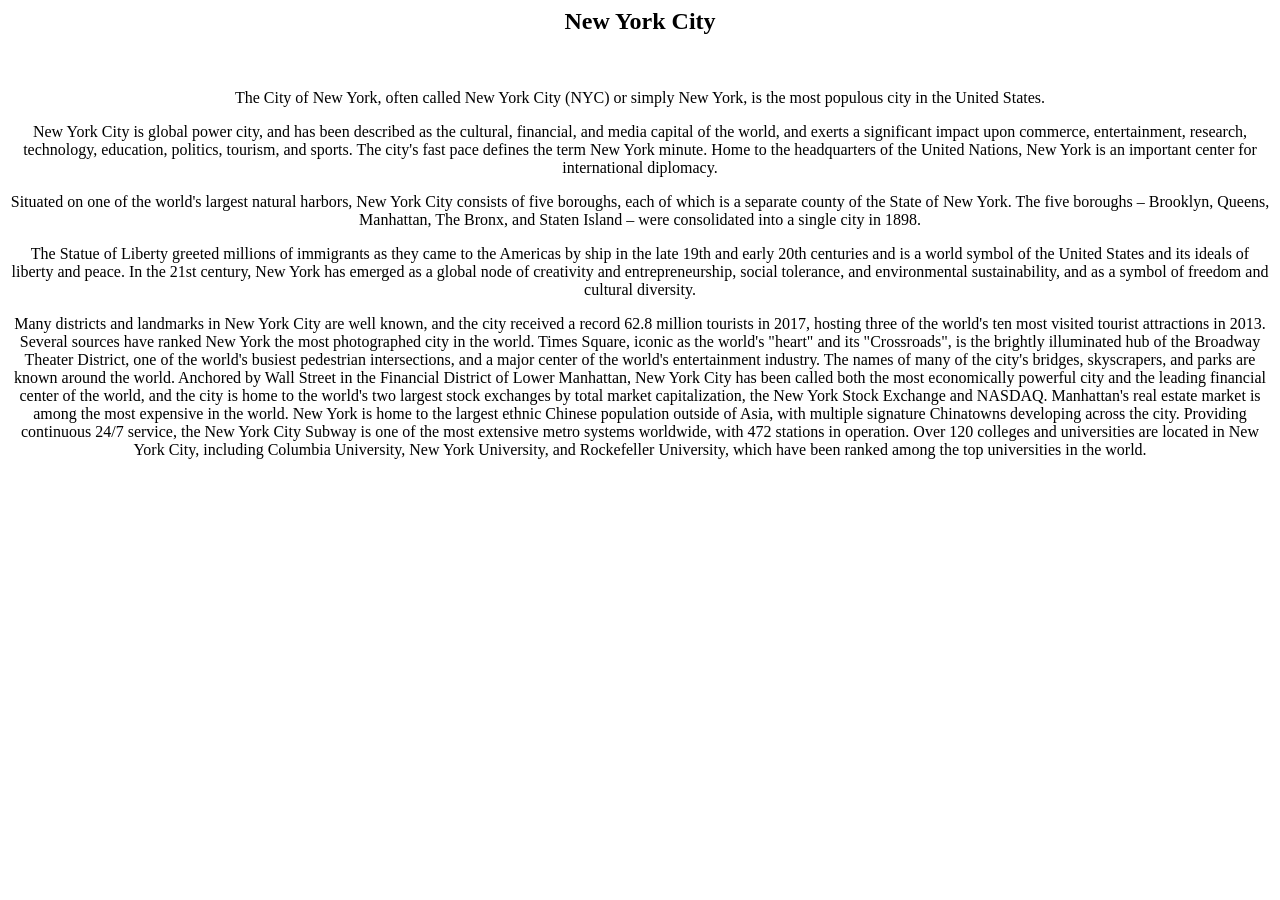
<file: components/About/about.html>
<center>
    <h2>New York City</h2>
</center>
</br>
<body ng-controller="aboutController as aboutCtrl"></body>
<div>
    <center>
        <p>
            The City of New York, often called New York City (NYC) or simply New York, is the most populous city in the United States.
        </p>
    </center>
    <center>
        <p>
            New York City is global power city, and has been described as the cultural, financial, and media capital of the world, and
            exerts a significant impact upon commerce, entertainment, research, technology, education, politics, tourism,
            and sports. The city's fast pace defines the term New York minute. Home to the headquarters of the United Nations,
            New York is an important center for international diplomacy.
        </p>
    </center>
    <center>
        <p>
            Situated on one of the world's largest natural harbors, New York City consists of five boroughs, each of which is a separate
            county of the State of New York. The five boroughs – Brooklyn, Queens, Manhattan, The Bronx, and Staten Island
            – were consolidated into a single city in 1898.
        </p>
    </center>
    <center>
        <p>
            The Statue of Liberty greeted millions of immigrants as they came to the Americas by ship in the late 19th and early 20th
            centuries and is a world symbol of the United States and its ideals of liberty and peace. In the 21st century,
            New York has emerged as a global node of creativity and entrepreneurship, social tolerance, and environmental
            sustainability, and as a symbol of freedom and cultural diversity.
        </p>
    </center>
    <center>
        <p>
            Many districts and landmarks in New York City are well known, and the city received a record 62.8 million tourists in 2017,
            hosting three of the world's ten most visited tourist attractions in 2013. Several sources have ranked New York
            the most photographed city in the world. Times Square, iconic as the world's "heart" and its "Crossroads", is
            the brightly illuminated hub of the Broadway Theater District, one of the world's busiest pedestrian intersections,
            and a major center of the world's entertainment industry. The names of many of the city's bridges, skyscrapers,
            and parks are known around the world. Anchored by Wall Street in the Financial District of Lower Manhattan, New
            York City has been called both the most economically powerful city and the leading financial center of the world,
            and the city is home to the world's two largest stock exchanges by total market capitalization, the New York
            Stock Exchange and NASDAQ. Manhattan's real estate market is among the most expensive in the world. New York
            is home to the largest ethnic Chinese population outside of Asia, with multiple signature Chinatowns developing
            across the city. Providing continuous 24/7 service, the New York City Subway is one of the most extensive metro
            systems worldwide, with 472 stations in operation. Over 120 colleges and universities are located in New York
            City, including Columbia University, New York University, and Rockefeller University, which have been ranked
            among the top universities in the world.
        </p>
    </center>
</div>
</file>
